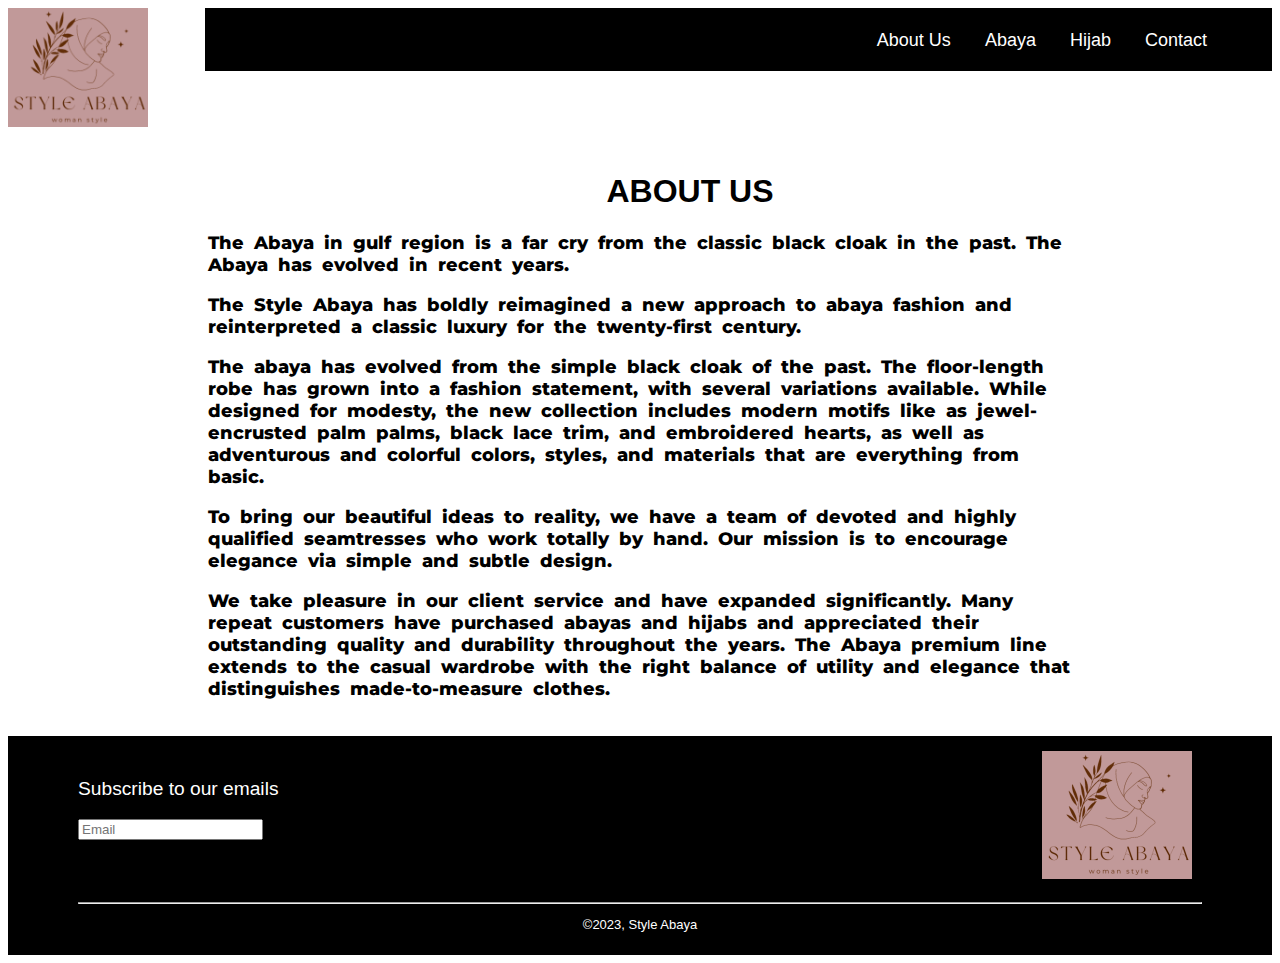
<file: Aboutus.html>
<!DOCTYPE html>
<html lang="en">
<head>
    <meta charset="UTF-8">
    <meta http-equiv="X-UA-Compatible" content="IE=edge">
    <meta name="viewport" content="width=<device-width>, initial-scale=1.0">
    <title>Document</title>
    <link href="https://fonts.googleapis.com/css2?family=Cairo:wght@600&family=Montserrat:wght@200&family=Poppins:wght@200&display=swap" rel="stylesheet">
</head>
<style>
    body{
        background-image:url("https://bikefriendlyoc.files.wordpress.com/2016/09/website-background-pattern.jpg");
    }
    img{
        float:left;
        margin-right:0;
        margin-top: 0;
        width: 140px;
        padding-top: 0;
        background-color:rgb(193, 153, 153);
        padding-left: 0;
    }  
    h1{
        text-align: center;
        margin-left:100px;
        font-family: 'Trebuchet MS', 'Lucida Sans Unicode', 'Lucida Grande', 'Lucida Sans', Arial, sans-serif;
        font-weight: bold;
        color:black;
    }
    nav ul{
        list-style-type: none;
        margin:0;
        padding:60px;
        float:right;
        padding-right: 0;
        background-color:black;
        margin-top:0px;
        padding-top:5px;
        padding-bottom: 10px;
        padding-left:52%;
        padding-right: 50px;
    }
    nav li{
        display: inline-block;
    }
    nav a{
        display: block;
        padding:10px 15px;
        text-decoration: none;
        font-size:large;
        font-family: 'Lucida Sans', 'Lucida Sans Regular', 'Lucida Grande', 'Lucida Sans Unicode', Geneva, Verdana, sans-serif;
        color:white;
        padding-top: 17px;
        
    }
    nav a.active{
        font-weight:normal;
    }
    footer{
        background-color: black;
        color:white;
        padding:70px;
        padding-top: 5px;
        padding-bottom:10px;
        font-family:'Segoe UI', Tahoma, Geneva, Verdana, sans-serif;
    }
    #para{
        font-size: larger;  
        margin-left:0;
        
    } 
    form{
        
        margin-top: 0;
        padding-top:0;
    }
    section{
        font-size:large;
        margin-left:200px;
        margin-right: 200px;
        font-family: 'Montserrat', sans-serif;
        font-weight:800;
        color:black;
        word-spacing: 5px;
    }  
    #A{
        text-align: center;
        font-size: small;
    }
   .class{
    float:right;
    text-decoration: none;
    margin-left: 100px;
   }
  
   .logo2{
    float:right;
    margin-right:10px;
    width: 150px;
    margin-top:10px;
   }
</style>
<body>
    <!--this is img with margin, padding, background color-->
    <img class="logo" src="Style abaya (1).png" >
    <!--multi-line comment, this is navogation bar-->
    <nav>
        <ul>
            <li><a href="Aboutus.html">About Us</a></li>
            <li><a href="Abaya.html">Abaya</a></li>
            <li><a href="Hijab.html">Hijab</a></li>
            <li><a href="contact.html">Contact</a></li>
        </ul>
    </nav>  
    <br><br><br><br><br><br><br><br>
    <!--this is main comment-->
    <main>
        <!--this is a heading-->
    <h1>ABOUT US</h1>
    <section>
    <P>The Abaya in gulf region is a far cry from the classic black cloak in the past. The Abaya has evolved in recent years.</P>
    <p>The Style Abaya has boldly reimagined a new approach to abaya fashion and reinterpreted a classic luxury for the twenty-first century.</p>
    <p>The abaya has evolved from the simple black cloak of the past. The floor-length robe has grown into a fashion statement, with several variations available. While designed for modesty, the new collection includes modern motifs like as jewel-encrusted palm palms, black lace trim, and embroidered hearts,
     as well as adventurous and colorful colors, styles, and materials that are everything from basic. </p>
    <p>To bring our beautiful ideas to reality, we have a team of devoted and highly qualified seamtresses who work totally by hand. Our mission is to encourage elegance via simple and subtle design.</p>
    <p>We take pleasure in our client service and have expanded significantly. Many repeat customers have purchased abayas and hijabs and
     appreciated their outstanding quality and durability throughout the years. The Abaya premium line extends to the casual wardrobe with the right balance of utility and elegance that distinguishes made-to-measure clothes.</p>
    </section>
    </main>
    <br>
    <!--this is a footer-->
    <footer>
        <!--this is img-->
      <img class="logo2" src="Style abaya (1).png" >
      <br>
        <p id="para">Subscribe to our emails</p>
        <form><input type="text" placeholder="Email"name="E-mail"/></form>
        <br><br><br>
        <hr>
        <p id="A">&copy;2023, Style Abaya</p>
    </footer>
      <!--end of footer-->
</body>
</html>
</file>
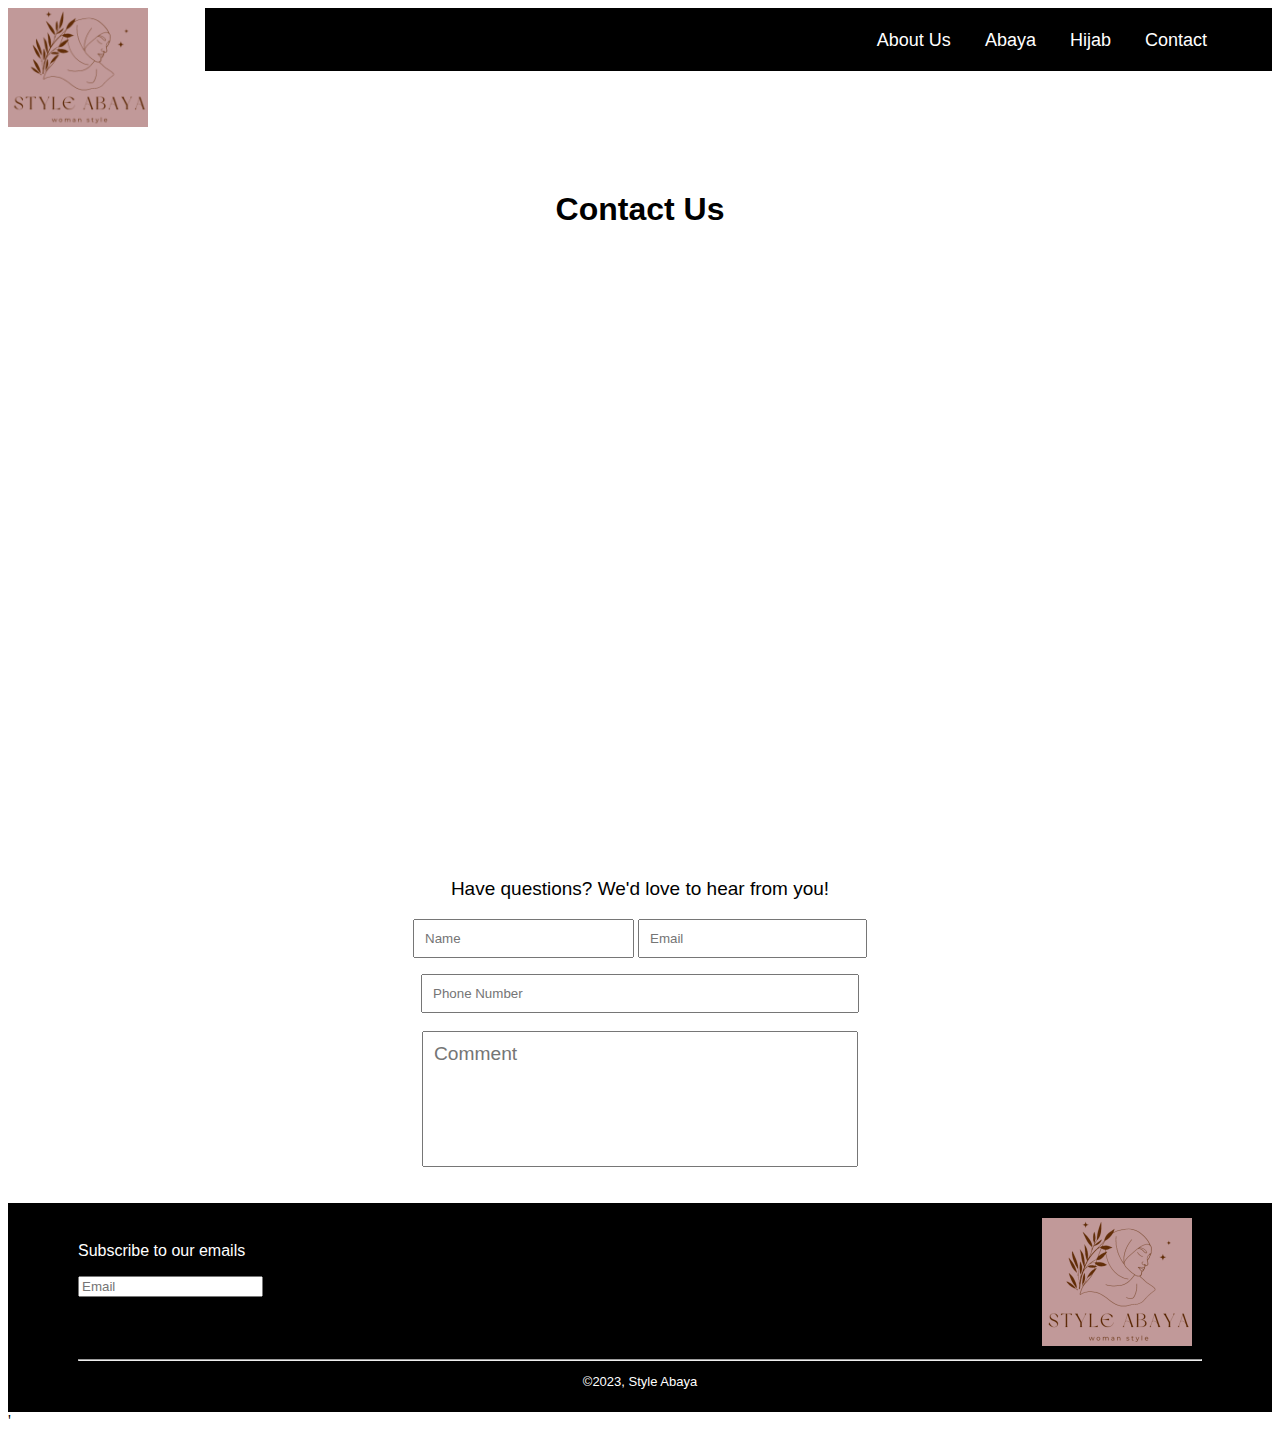
<file: contact.html>
<!DOCTYPE html>
<html lang="en">
<head>
    <link rel="stylesheet" href="contact.css">
    <meta charset="UTF-8">
    <meta http-equiv="X-UA-Compatible" content="IE=edge">
    <meta name="viewport" content="width=device-width, initial-scale=1.0">
    <title>Document</title>
</head>
<body>
    <!--single line comment-->
    <img class="logo" src="Style abaya (1).png" ></a></div>
   <!--multi-line comment-->
    <nav>
        <ul>
            <li><a href="Aboutus.html">About Us</a></li>
            <li><a href="Abaya.html">Abaya</a></li>
            <li><a href="Hijab.html">Hijab</a></li>
            <li><a href="contact.html">Contact</a></li>
        </ul>
    </nav>
    <!--end of multi-line-->
    <br><br><br><br><br><br><br><br><br>
    <!--heading-->
    <h1>Contact Us</h1>
    <h6></h6>
    <!--thi is main -->
    <main>
    <p class="B">Have questions? We'd love to hear from you!</p>
    <!--this is form-->
    <form>
        <input class="name" type="text" placeholder="Name" name="name"/>
        <input class="mail" type="text" placeholder="Email" name="Email"/>
    </form>
    
    <p></p>
    <form>
        <input class="phone" type="tel"  placeholder="Phone Number" name="Phone number"/>
    </form>
    <br>
    <form>
        <input class="message" type="text" placeholder="Comment" name="Message"/>
    </form>
    <!--end of form-->
    </main>
    <!--end of main-->
    <br><br>
    <!--multi-line comment-->
    <footer>
        
        <img class="logo2" src="Style abaya (1).png" >
        <br>
          <p id="para">Subscribe to our emails</p>
          <form><input type="text" placeholder="Email"name="E-mail"/></form>
          <br><br><br>
          <hr>
          <p id="A">&copy;2023, Style Abaya</p>
      </footer>'
    <!--end of multi-line-->
</body>
</html>
</file>
<file: contact.css>
body{
    background-image:url("https://bikefriendlyoc.files.wordpress.com/2016/09/website-background-pattern.jpg");
}
.logo{
    float:left;
    margin-right:0;
    margin-top: 0;
    width: 140px;
    padding-top: 0;
    background-color:rgb(193, 153, 153);
    padding-left: 0;
}
nav ul{
    list-style-type: none;
        margin:0;
        padding:60px;
        float:right;
        padding-right: 0;
        background-color:black;
        margin-top:0px;
        padding-top:5px;
        padding-bottom: 10px;
        padding-left:52%;
        padding-right: 50px;
    
}
nav li{
    display: inline-block;
}
nav a{
    display: block;
    padding:10px 15px;
    text-decoration: none;
    font-size:large;
    font-family: 'Lucida Sans', 'Lucida Sans Regular', 'Lucida Grande', 'Lucida Sans Unicode', Geneva, Verdana, sans-serif;
    color:white;  
    padding-top:17px; 
}
h1{
    text-align: center;
    font-family: Arial, Helvetica, sans-serif;

}
.message{
    padding:10px;
    padding-right:175px;
    padding-bottom:100px;
    font-size: larger;
}
.phone{
    padding:10px;
    padding-right: 247px;
}
.name{
    padding:10px;
    padding-right: 30px;
}   
.mail{
    padding:10px;
    padding-right: 38px;
}
main{
    text-align: center;
}

h6{
    background-image: url("https://cdn.shopify.com/s/files/1/0527/8367/7631/files/BEYOND_HERO_02_cbc868f3-0828-42c6-b6f3-55075a3f0837_1600x.jpg?v=1637147492");
    background-size: cover;
    padding:300px;
    padding-left:80px;
}

.B{
    font-size: 19px;
    font-family: Verdana, Geneva, Tahoma, sans-serif;
}
.logo2{
    float:right;
    margin-right:10px;
    width: 150px;
    margin-top:10px;
    background-color: rgb(193, 153, 153);
}
#A{
    text-align: center;
        font-size: small;
}
form{
        
    margin-top: 0;
    padding-top:0;
}
footer{
    background-color: black;
    color:white;
    padding:70px;
    padding-top: 5px;
    padding-bottom:10px;
    font-family:'Segoe UI', Tahoma, Geneva, Verdana, sans-serif;
}
</file>
